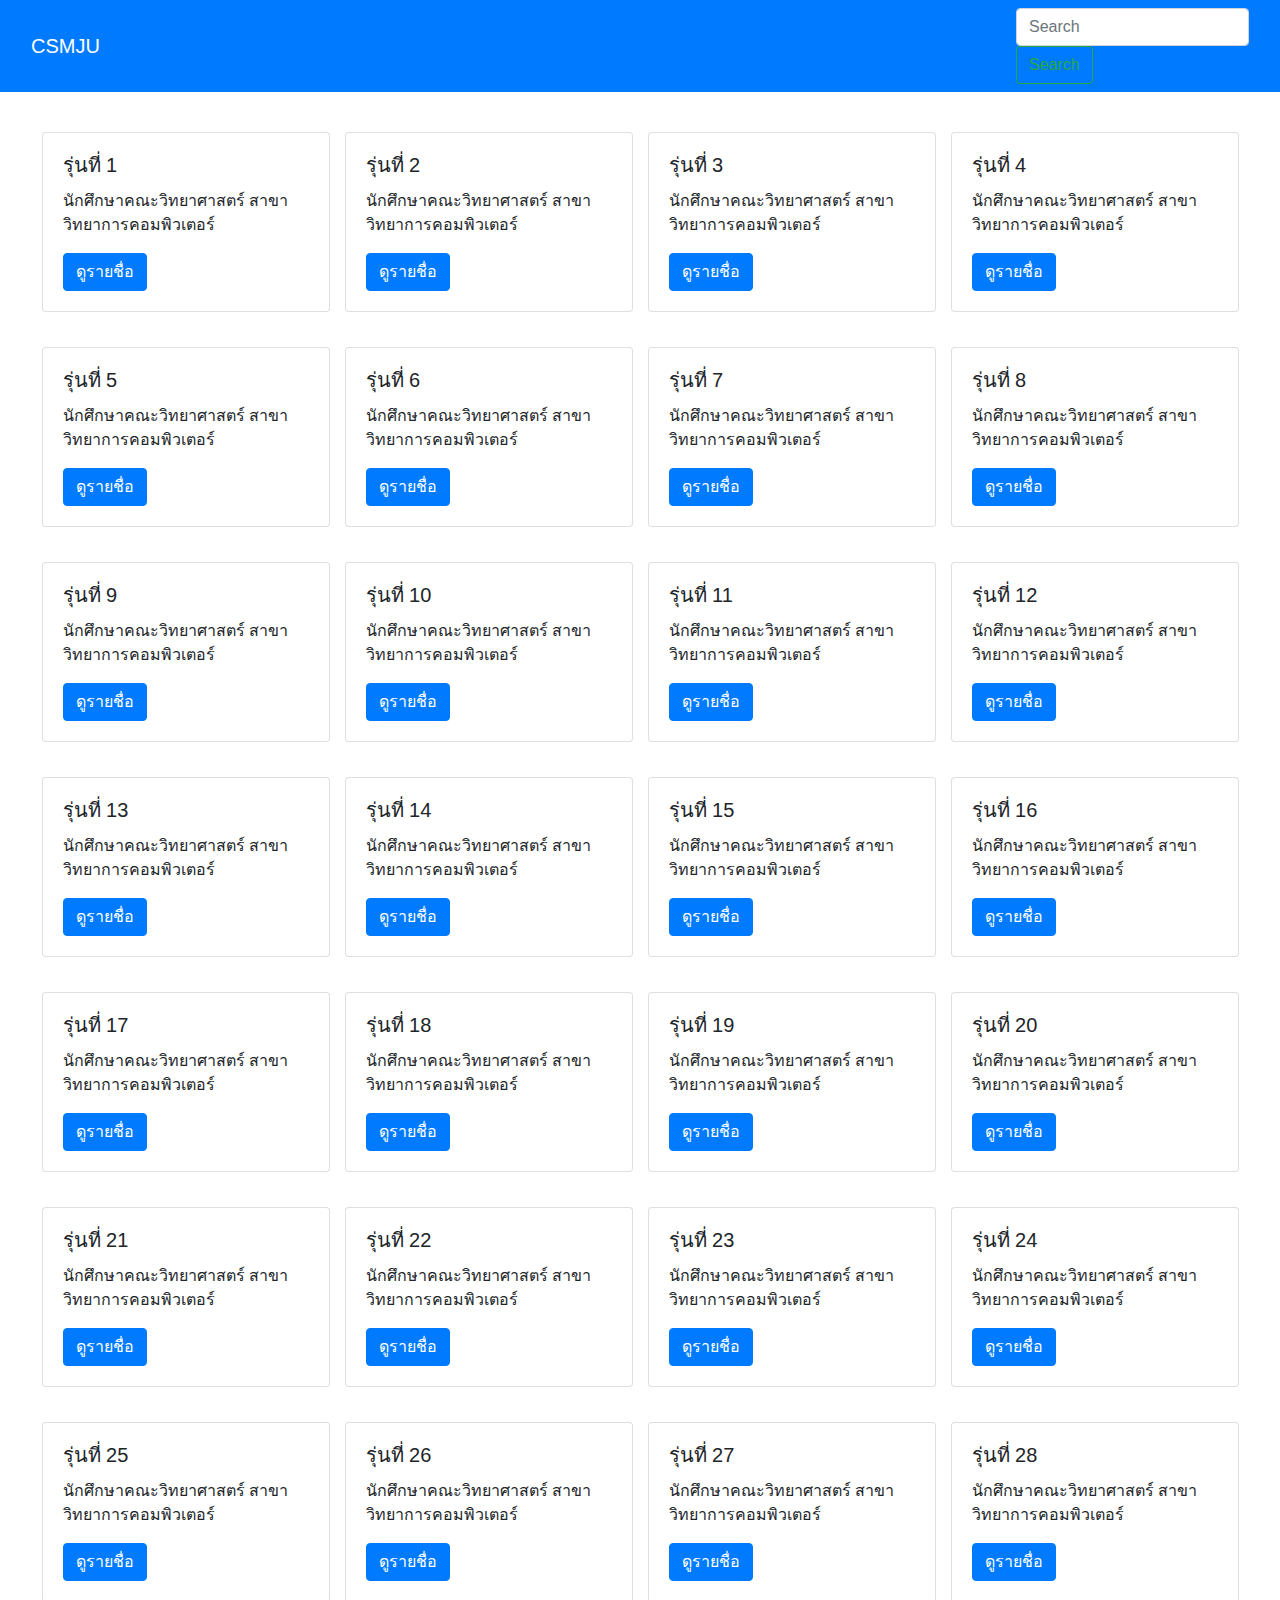
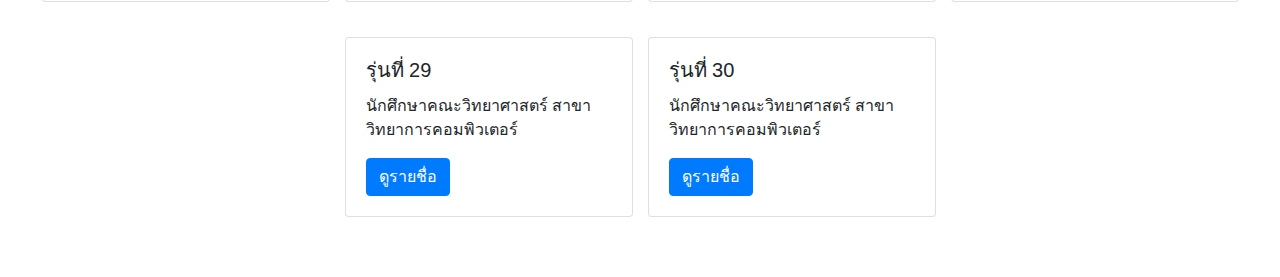
<file: index.html>
<!DOCTYPE html>
<html lang="en">
  <head>
    <meta charset="UTF-8" />
    <meta name="viewport" content="width=device-width, initial-scale=1.0" />
    <title>Document</title>
    <style>
     
      .magin {
        margin-top: 40px;
        margin-bottom: 40px;
      }

      .d-flex {
        gap: 15px;
        flex-wrap: wrap;
        justify-content: center;
      }

      .custom-card {
        width: 18rem;
        margin-bottom: 20px;
      }

      .full-screen-img {
        width: 100%;
        height: auto;
      }

      .navbar {
        background-color: #007bff; 
      }

      .navbar-brand,
      .navbar-nav .nav-link,
      .btn-outline-success {
        color: white; 
      }

      .btn-outline-success {
        border-color: white;
      }

      .btn-outline-success:hover {
        background-color: white;
        color: #4d5d6e;
      }
    </style>
    <link
      href="https://stackpath.bootstrapcdn.com/bootstrap/4.5.2/css/bootstrap.min.css"
      rel="stylesheet"
    />
  </head>
  <body>
    <nav class="navbar">
      <div class="container-fluid">
        <a class="navbar-brand">CSMJU</a>
        <form class="btn-outline-success:hover" role="search">
          <input
            class="form-control me-2"
            type="search"
            placeholder="Search"
            aria-label="Search"
          />
          <button class="btn btn-outline-success" type="submit">Search</button>
        </form>
      </div>
    </nav>

    <div class="d-flex magin" id="card-container">
      <!-- การ์ดทั้งหมดจะถูกสร้างและเพิ่มในส่วนนี้ -->
    </div>

    <script>
      // จัดการสร้างการ์ดทั้งหมด 30 ใบ
      const cardContainer = document.getElementById("card-container");

      for (let i = 1; i <= 30; i++) {
        // สร้าง element การ์ด
        const card = document.createElement("div");
        card.className = "card custom-card";

        // สร้างเนื้อหาภายในการ์ด
        card.innerHTML = `
                <div class="card-body">
                    <h5 class="card-title">รุ่นที่ ${i}</h5>
                    <p class="card-text">นักศึกษาคณะวิทยาศาสตร์ สาขาวิทยาการคอมพิวเตอร์</p>
                    <a href="second page.html" class="btn btn-primary">ดูรายชื่อ</a>
                </div>
            `;

        // เพิ่มการ์ดไปยัง container
        cardContainer.appendChild(card);
      }
    </script>

    <script src="https://cdn.jsdelivr.net/npm/bootstrap@5.3.3/dist/js/bootstrap.bundle.min.js"></script>
  </body>
</html>
</file>
